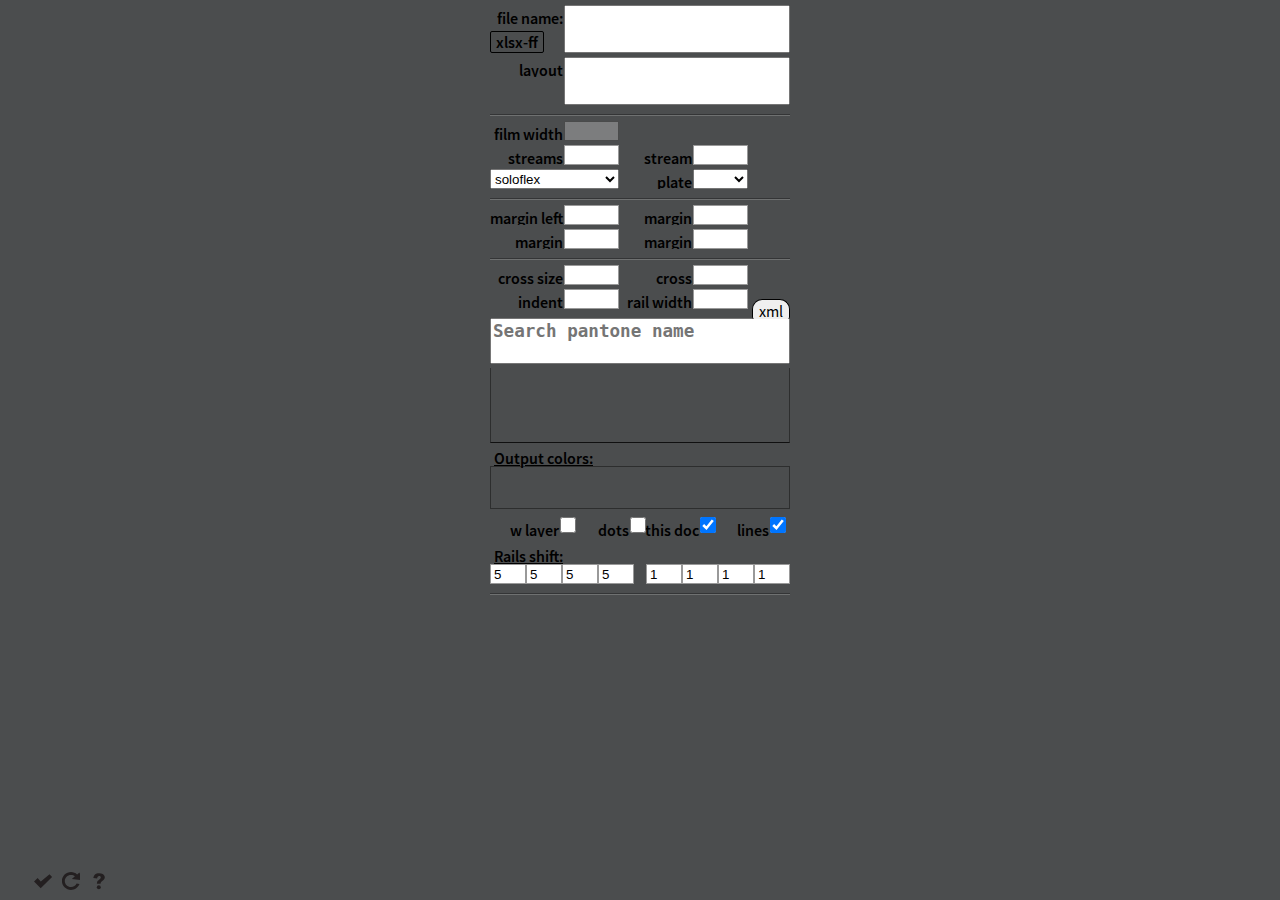
<file: index.html>
<!doctype html>
<html>
<head>
 <meta charset="utf-8">
 <!--<link rel="stylesheet" href="css/fonts.css"/>--> <!--and there I have a piece of shit...-->
 <link rel="stylesheet" href="css/topcoat-desktop-dark.min.css"/>
 <link id="hostStyle" rel="stylesheet" href="css/styles.css"/>
 <link id="oayoutStyle" rel="stylesheet" href="css/layout.css"/>

 <title>layout</title>
 <style>
  #engineList {
   width: 129px;
   height: 20px;
   float: left;
  }

  #engineRow {
   width: 258px;
  }

  .col-btn {
   cursor: pointer;
  }

  .col-btn:hover {
   opacity: .7;
  }

  /**
  RAILS SHIFT
  */
  input[type=number].shift {
   width: 36px;
   /*text-align: center;*/
  }

  .title-label {
   margin: 0 4px;
   text-decoration: underline;
   height: 18px;
   float: left;
  }

  .title-label::first-letter {
   text-transform: capitalize;
  }

  #shift_4 {
   margin-right: 12px;
  }

  .p-rel {
   position: relative;
  }

  .p-abs {
   position: absolute;
  }

  #setColorsFromXmlBtn {
   top: -19px;
   right: 0;
   height: 20px;
   border-top-left-radius: 10px;
   border-top-right-radius: 10px;
   border-bottom: none;
  }

  #chooseFileBtn {
   top: -5000px;
   left: -5000px;
  }

  #labelForChooseFileBtn {
   bottom: 0;
   left: 0;
   display: flex;
   align-items: center;
   justify-content: center;
   padding: 0 5px;
  }
 </style>
</head>

<body class="hostElt main-pan">

<div id="content">

 <!--FILE NAME-->
 <div class="block">
  <div class="row p-rel" id="fileNameRow" style="overflow: hidden">
   <span class="left-label">file name:</span>
   <textarea class="hostTextarea" id="fileName"></textarea>
   <input type="file" id="chooseFileBtn" accept=".xlsx" class="p-abs">
   <label class="p-abs hostButton" for="chooseFileBtn" id="labelForChooseFileBtn">
    <span>
    xlsx-ff
   </span>
   </label>
  </div>
  <div class="row" id="layoutNameRow">
   <span class="left-label">layout name:</span>
   <textarea class="hostTextarea" id="layoutName"></textarea>
  </div>
 </div>
 <div class="sep-horiz"></div>

 <!--LAYOUT-->
 <div class="block">
  <div class="row">
   <span class="left-label">film width</span>
   <input id="filmWidth" class="hostTextarea" type="number" disabled>
  </div>
  <div class="row">
   <span class="left-label">streams</span>
   <input id="streams" class="hostTextarea" type="number" min="1">
   <span class="left-label">stream width</span>
   <input id="layoutWidth" class="hostTextarea" type="number" step="0.5" min="10">
  </div>
  <div id="engineRow" class="row">
   <select name="engineList" id="engineList" class="hostTextarea">
    <option selected>soloflex</option>
    <option>miraflex</option>
   </select>
   <span class="left-label">plate cylinder</span>
   <select class="hostTextarea fl-left" name="z" id="z">
    <!--<option selected value="">360</option>-->
   </select>
  </div>
 </div>
 <div class="sep-horiz"></div>

 <div class="block">

  <div class="row">
   <span class="left-label">margin left</span>
   <input id="margLeft" class="hostTextarea" type="number" step="0.5">
   <span class="left-label">margin right</span>
   <input id="margRight" class="hostTextarea" type="number" step="0.5">
  </div>

  <div class="row ">
   <span class="left-label">margin top</span>
   <input id="margTop" class="hostTextarea" type="number" step="0.5">
   <span class="left-label">margin bott.</span>
   <input id="margBott" class="hostTextarea" type="number" step="0.5">
  </div>
 </div>
 <div class="sep-horiz"></div>

 <!--CROSS, RAILS, INDENTS-->
 <div class="block">
  <div class="row">
   <span class="left-label">cross size</span>
   <input id="crossWidth" class="hostTextarea" type="number" step="0.5" min="1">
   <span class="left-label">cross stroke</span>
   <input id="crossStroke" class="hostTextarea" type="number" step="0.05" min="0.05">
  </div>
  <div class="row">
   <span class="left-label">indent inside</span>
   <input id="indentIn" class="hostTextarea" type="number" step="0.5" min="0">
   <span class="left-label">rail width</span>
   <input id="railWidth" class="hostTextarea" type="number" step="0.5" min="2">
  </div>
 </div>

 <!--COLORS BLOCK-->
 <div class="block">

  <!--SEARCH PANTONES-->
  <div class="row p-rel">
   <!--      <input id="pantSearch" class="hostTextarea" type="text" placeholder="Search pantone name" name="pantSearch">-->
   <textarea id="pantSearch" class="hostTextarea" placeholder="Search pantone name"
             name="pantSearch"></textarea>
   <input id="setColorsFromXmlBtn" class="hostButton p-abs" type="button" value="xml">
  </div>
  <!--PANTNE LIST-->
  <div class="row" id="pantList">
   <div class="hostTextarea">
    <!--the list of pantones generated by javascript-->
    <!--
    <ul id="pantListUl">
        <li class="" style="background-color: rgb(255, 253, 0);"><span style="color: black;"> Yellow 012</span></li>
        <li class="hidden" style="background-color: rgb(255, 120, 0);"><span style="color: black;"> Orange 021</span></li>
        ....</ul>
        -->
   </div>
  </div>
  <!--OUT COLORS-->
  <p class="title-label">Output colors:</p>
  <div class="row col-btns">
   <div id="colBtns">
    <!--COLOR BUTTON TMPLATE-->
    <!--
    <div class="col-btn" style="background-color: rgb(0, 255, 255); color: rgb(0, 0, 0);">
        <span class="col-btn-title">C</span>
        <span class="hostButton col-btn-close-btn">×</span>
    </div>
    -->
   </div>
  </div>
 </div>

 <!--WHITE LAYER-->
 <div class="block">
  <div class="row">
   <label for="white_layer" class="left-label left-label__70">w layer</label>
   <input id="white_layer" type="checkbox">
   <label for="dots" class="left-label left-label__70">dots</label>
   <input id="dots" type="checkbox">
   <label for="active_doc" class="left-label left-label__70">this doc</label>
   <input id="active_doc" type="checkbox" checked>
   <label for="rail_lines" class="left-label left-label__70">lines</label>
   <input id="rail_lines" type="checkbox" checked>
  </div>
 </div>

 <div class="block">
  <p class="title-label">rails shift:</p>
  <div class="row">
   <input type="number" class="shift hostTextarea" id="shift_1" min="1" max="5" step="1" value="5">
   <input type="number" class="shift hostTextarea" id="shift_2" min="1" max="5" step="1" value="5">
   <input type="number" class="shift hostTextarea" id="shift_3" min="1" max="5" step="1" value="5">
   <input type="number" class="shift hostTextarea" id="shift_4" min="1" max="5" step="1" value="5">
   <input type="number" class="shift hostTextarea" id="shift_5" min="1" max="5" step="1" value="1">
   <input type="number" class="shift hostTextarea" id="shift_6" min="1" max="5" step="1" value="1">
   <input type="number" class="shift hostTextarea" id="shift_7" min="1" max="5" step="1" value="1">
   <input type="number" class="shift hostTextarea" id="shift_8" min="1" max="5" step="1" value="1">
  </div>
 </div>

 <div class="sep-horiz"></div>

 <!-- TEST -->
 <!-- <textarea name="test" id="testOutputTextarea" >***</textarea>-->

 <!--MAIN BUTTONS-->
 <ul id="mainButtons">
  <li class="main-btn main-btn-dark" id="btnOk" title="Make Layout"></li>
<!--  <li class="main-btn main-btn-dark" id="btnFactoryDefaults" title="Restore Factory Defaults"></li>-->
  <li class="main-btn main-btn-dark" id="btnReset" title="Reset Panel"></li>
<!--  <li class="main-btn main-btn-dark" id="btnSave" title="Save Settings"></li>-->
<!--  <li class="main-btn main-btn-dark" id="btnSaveToProfile" title="Save To Favorites"></li>-->
<!--  <li class="main-btn main-btn-dark" id="btnLoadFromProfile" title="Load From Favorites"></li>-->
<!--  <li class="main-btn main-btn-dark" id="btnSettings" title="Panel Settings"></li>-->
<!--  <li class="main-btn main-btn-dark" id="btnKillCEP" title="Reload Extend Script"></li>-->
  <li class="main-btn main-btn-dark" id="btn_github"
      title="Open source on https://github.com/dumbm1/ai_layout"></li>
 </ul>

</div>

<script src="js/libs/CSInterface.js"></script>
<script src="js/libs/jquery-2.0.2.min.js"></script>

<script src="js/themeManager.js"></script>
<script src="js/main.js"></script>

<script src="js/libs/xlsx.js"></script>
<script src="js/setFromXlsxFf.js"></script>
</body>
</html>
</file>
<file: css/styles.css>
/*Your styles*/

body {
  margin: 20px;
}

#content {
  margin-right:   auto;
  margin-left:    auto;
  vertical-align: middle;
  width:          100%;
}

/*
Those classes will be edited at runtime with values specified
by the settings of the CC application
*/
.hostFontColor {
}

.hostFontFamily {
}

.hostFontSize {
}

/*font family, color and size*/
.hostFont {
}

/*background color*/
.hostBgd {
}

/*lighter background color*/
.hostBgdLight {
}

/*darker background color*/
.hostBgdDark {
}

/*background color and font*/
.hostElt {
}

.hostButton {
  border:         1px solid;
  border-radius:  2px;
  height:         20px;
  vertical-align: bottom;
  font-family:    inherit;
  color:          inherit;
  font-size:      inherit;
}

#white_layer, #dots, #active_doc, #rail_lines{
  opacity :1;
  }
</file>
<file: css/layout.css>
/*STYLES FOR THE LAYOUT PANEL*/

body {
  font-weight: bold;
}

ul, li {
  margin:         0;
  padding:        0;
  border:         0;
  font-size:      100%;
  font:           inherit;
  vertical-align: baseline;
}

ul { list-style: none; }

textarea {
  resize:     none;
  overflow-y: scroll;
}

input {
  box-sizing: border-box;
  display:    inline-block;
}

input[type=number] {
  float:        left;
  border:       1px solid rgba(0, 0, 0, .4);
  height:       20px;
  width:        55px;
  padding-left: 3px;
}

input[type=text] {
  border: 1px solid rgba(0, 0, 0, .4);
  height: 20px;
}

input[type=checkbox] { cursor: pointer; }

.sep-horiz {
  width:         300px;
  border-top:    1px solid rgba(0, 0, 0, .3);
  border-bottom: 1px solid rgba(255, 255, 255, .2);
  margin:        0 auto;
}

.main-pan {
  margin:  auto;
  padding: 0;
}

.block {
  width:   300px;
  margin:  5px auto;
  display: block;
}

.row {
  height:  20px;
  display: inline-block;
}

.left-label {
  display:       inline-block;
  width:         74px;
  float:         left;
  height:        20px;
  overflow:      hidden;
  text-align:    right;
  padding-right: 1px;
  box-sizing:    border-box;
  padding-top:   3px;
}
.left-label__70{
  width:70px;
}

.label-marg-dark { background-image: url(../img/margins-labels-dark.svg); }

.label-marg-light { background-image: url(../img/margins-labels-light.svg); }

#fileNameRow { height: 48px; }

#fileName, #layoutName {
  width:  220px;
  height: 42px;
}

#pantSearch {
  /*height:      20px;*/
  width:       300px;
  box-sizing:  border-box;
  /*border-bottom: none;*/
  font-size:   1.1em;
  font-weight: bold;
}

#pantList {
  height:              75px;
  box-sizing:          border-box;
  float:               left;
  border-bottom:       none;
  border-top:          none;
  -webkit-user-select: none;
  user-select:         none;
  color:               #101010;
  margin-bottom:       5px;
}

#pantList ul {
  /*list-style: none;*/
}

#pantList div {
  width:               300px;
  height:              75px;
  box-sizing:          border-box;
  overflow-y:          scroll;
  border:              1px solid rgba(0, 0, 0, .4);
  border-bottom:       1px solid;
  border-top:          none;
  -webkit-user-select: none;
  user-select:         none;
}

#pantList li {
  box-sizing:     border-box;
  cursor:         pointer;
  display:        inline-block;
  width:          20%;
  vertical-align: top;
  overflow:       hidden;
  height:         25px;
  border:         solid 1px rgba(0, 0, 0, 0.4);
  border-top:     none;
  border-left:    none;
}

#pantList li.hidden {
  display: none;
}

#pantList span {
  -webkit-user-select: none; user-select: none;
  text-shadow:         3px 3px 10px #333;
}

#pantList li:hover span {
  border:  dotted 1px rgba(0, 0, 0, 0.1);
  opacity: .7;
}

#pantList li:active span {
  border:  dotted 0px rgba(0, 0, 0, 0.1);
  opacity: .4;
}

.btn-link-div {
  box-sizing:   border-box;
  width:        20px;
  height:       20px;
  float:        right;
  margin-right: 10px;
  /* background:   #999;*/
  cursor:       pointer;
}

.btn-link-div-checked {
  background: rgba(0, 0, 0, .4);
}

.btn-link-div-x2 { margin-top: 10px; }

.btn-link {
  box-sizing:            border-box;
  border-style:          none;
  margin:                0;
  padding:               0;
  width:                 20px;
  height:                20px;
  background-repeat:     no-repeat;
  background-position-x: -20px;
}

.btn-link-checked { background-position-x: 0; }

.btn-link-light { background-image: url(../img/btn-link_light.svg); }

.btn-link-dark { background-image: url(../img/btn-link_dark.svg); }

#z {
  box-sizing: border-box;
  width:      55px;
  height:     20px;
  float:      left;
}

/*** COLOR BUTTONS *******************************/
.col-btns {
  padding:    0;
  margin:     0;
  height:     42px;
  box-sizing: border-box;
}

#colBtns {
  padding:    0;
  margin:     0;
  width:      300px;
  height:     43px;
  box-sizing: border-box;
  border:     1px solid rgba(0, 0, 0, .4);
}

.col-btn {
  margin:      0;
  padding:     0;
  width:       75px;
  height:      21px;
  float:       left;
  box-sizing:  border-box;
  border:      1px solid rgba(0, 0, 0, .4);
  overflow:    hidden;
  border-left: none;
  border-top:  none;
}

.col-btn:nth-child(4n) {
  width:        73px;
  border-right: none;
}

.col-btn:nth-child(n + 5) {
  border-bottom: none;
}

.col-btn span.col-btn-title {
  width:    57px;
  float:    left;
  overflow: hidden;
}

.col-btn-close-btn {
  width:               16px;
  height:              16px;
  float:               right;
  box-sizing:          border-box;
  text-align:          center;
  display:             block;
  font-weight:         bold;
  font-size:           1.1em;
  -webkit-user-select: none;
  user-select:         none;
  cursor:              pointer;
  border:              1px solid rgba(0, 0, 0, .4);
  border-right:        none;
  border-top:          none;
  color:               black;
}

/*** SHIFT RAILS PANEL *******************************/
#shiftRails {
  background: #0000ff;
  height:     20px;
  width:      300px;
  border:     solid 1px;
  box-sizing: border-box;
}

#shiftRailsTitle {
  height:        20px;
  width:         90px;
  display:       inline-block;
  border:        1px solid rgba(0, 0, 0, .4);
  border-bottom: none;
  box-sizing:    border-box;
  float:         left;
  /*text-align:    center;*/
  font-weight:   bold;
  padding-top:   1px;
  cursor:        pointer;
}

#shiftRailsFill {
  background:  rgba(0, 0, 0, .4);
  height:      20px;
  width:       210px;
  display:     inline-block;
  border:      1px solid rgba(0, 0, 0, .4);
  border-left: none;
  box-sizing:  border-box;
  float:       left;
}

/*** MAIN BUTTONS ***********************/
#mainButtons {
  position:     absolute;
  bottom:       5px;
  left:         29px;
  box-sizing:   border-box;
  display:      block;
  border-style: none;
  width:        252px;
  height:       28px;
}

.main-btn {
  display:           inline-block;
  box-sizing:        border-box;
  border-style:      none;
  border-radius:     2px;
  float:             left;
  width:             18px;
  height:            18px;
  margin:            5px;
  cursor:            pointer;
  background-origin: border-box;
}

.main-btn-dark { background-image: url(../img/btns-main-dark.svg); }

.main-btn-light { background-image: url(../img/btns-main-light.svg); }

#btnFactoryDefaults { background-position-x: -28px }

#btnReset { background-position-x: -56px }

#btnSave { background-position-x: -84px }

#btnSaveToProfile { background-position-x: -112px }

#btnLoadFromProfile { background-position-x: -140px }

#btnSettings { background-position-x: -168px }

#btnKillCEP { background-position-x: -196px }

#btn_github { background-position-x: -224px }

#filmWidth::-webkit-inner-spin-button {
  -webkit-appearance: none;
}

#filmWidth {
  font-size:    1.1em;
  font-weight:  bold;
  text-align:   center;
  padding-left: 0;
}

/*** COMMON **********************/
.hidden { display: none; }
</file>
<file: css/topcoat-desktop-dark.min.css>
.button-bar {
    display: table;
    table-layout: fixed;
    white-space: nowrap;
    margin: 0;
    padding: 0
}

.button-bar__item {
    display: table-cell;
    width: auto;
    border-radius: 0
}

.button-bar__item > input {
    position: absolute;
    overflow: hidden;
    padding: 0;
    border: 0;
    opacity: .001;
    z-index: 1;
    vertical-align: top;
    outline: 0
}

.button-bar__button {
    border-radius: inherit
}

.button-bar__item:disabled {
    opacity: .3;
    cursor: default;
    pointer-events: none
}

.button, .topcoat-button, .topcoat-button--quiet, .topcoat-button--large, .topcoat-button--large--quiet, .topcoat-button--cta, .topcoat-button--large--cta, .topcoat-button-bar__button, .topcoat-button-bar__button--large {
    position: relative;
    display: inline-block;
    vertical-align: top;
    -moz-box-sizing: border-box;
    box-sizing: border-box;
    background-clip: padding-box;
    padding: 0;
    margin: 0;
    font: inherit;
    color: inherit;
    background: transparent;
    border: 0;
    cursor: default;
    -webkit-user-select: none;
    -moz-user-select: none;
    -ms-user-select: none;
    user-select: none;
    text-overflow: ellipsis;
    white-space: nowrap;
    overflow: hidden;
    text-decoration: none
}

.button--quiet {
    background: transparent;
    border: 1px solid transparent;
    box-shadow: none
}

.button--disabled, .topcoat-button:disabled, .topcoat-button--quiet:disabled, .topcoat-button--large:disabled, .topcoat-button--large--quiet:disabled, .topcoat-button--cta:disabled, .topcoat-button--large--cta:disabled, .topcoat-button-bar__button:disabled, .topcoat-button-bar__button--large:disabled {
    opacity: .3;
    cursor: default;
    pointer-events: none
}

.topcoat-button, .topcoat-button--quiet, .topcoat-button--large, .topcoat-button--large--quiet, .topcoat-button--cta, .topcoat-button--large--cta, .topcoat-button-bar__button, .topcoat-button-bar__button--large {
    padding: 0 .563rem;
    font-size: 12px;
    line-height: 1.313rem;
    letter-spacing: 0;
    color: #c6c8c8;
    text-shadow: 0 -1px rgba(0, 0, 0, .69);
    vertical-align: top;
    background-color: #595b5b;
    box-shadow: inset 0 1px #737373;
    border: 1px solid #333434;
    border-radius: 4px
}

.topcoat-button:hover, .topcoat-button--quiet:hover, .topcoat-button--large:hover, .topcoat-button--large--quiet:hover, .topcoat-button-bar__button:hover, .topcoat-button-bar__button--large:hover {
    background-color: #626465
}

.topcoat-button:focus, .topcoat-button--quiet:focus, .topcoat-button--quiet:hover:focus, .topcoat-button--large:focus, .topcoat-button--large--quiet:focus, .topcoat-button--large--quiet:hover:focus, .topcoat-button--cta:focus, .topcoat-button--large--cta:focus, .topcoat-button-bar__button:focus, .topcoat-button-bar__button--large:focus {
    border: 1px solid #0036ff;
    box-shadow: inset 0 1px rgba(255, 255, 255, .36), 0 0 0 2px #6fb5f1;
    outline: 0
}

.topcoat-button:active, .topcoat-button--large:active, .topcoat-button-bar__button:active, .topcoat-button-bar__button--large:active, :checked + .topcoat-button-bar__button {
    border: 1px solid #333434;
    background-color: #3f4041;
    box-shadow: inset 0 1px rgba(0, 0, 0, .05)
}

.topcoat-button--quiet {
    background: transparent;
    border: 1px solid transparent;
    box-shadow: none
}

.topcoat-button--quiet:hover, .topcoat-button--large--quiet:hover {
    text-shadow: 0 -1px rgba(0, 0, 0, .69);
    border: 1px solid #333434;
    box-shadow: inset 0 1px #737373
}

.topcoat-button--quiet:active, .topcoat-button--quiet:focus:active, .topcoat-button--large--quiet:active, .topcoat-button--large--quiet:focus:active {
    color: #c6c8c8;
    text-shadow: 0 -1px rgba(0, 0, 0, .69);
    background-color: #3f4041;
    border: 1px solid #333434;
    box-shadow: inset 0 1px rgba(0, 0, 0, .05)
}

.topcoat-button--large, .topcoat-button--large--quiet, .topcoat-button-bar__button--large {
    font-size: .875rem;
    font-weight: 600;
    line-height: 1.688rem;
    padding: 0 .875rem
}

.topcoat-button--large--quiet {
    background: transparent;
    border: 1px solid transparent;
    box-shadow: none
}

.topcoat-button--cta, .topcoat-button--large--cta {
    border: 1px solid #134f7f;
    background-color: #288edf;
    box-shadow: inset 0 1px rgba(255, 255, 255, .36);
    color: #fff;
    font-weight: 500;
    text-shadow: 0 -1px rgba(0, 0, 0, .36)
}

.topcoat-button--cta:hover, .topcoat-button--large--cta:hover {
    background-color: #4ca1e4
}

.topcoat-button--cta:active, .topcoat-button--large--cta:active {
    background-color: #1e7dc8;
    box-shadow: inset 0 1px rgba(0, 0, 0, .12)
}

.topcoat-button--large--cta {
    font-size: .875rem;
    font-weight: 600;
    line-height: 1.688rem;
    padding: 0 .875rem
}

.button-bar, .topcoat-button-bar {
    display: table;
    table-layout: fixed;
    white-space: nowrap;
    margin: 0;
    padding: 0
}

.button-bar__item, .topcoat-button-bar__item {
    display: table-cell;
    width: auto;
    border-radius: 0
}

.button-bar__item > input, .topcoat-button-bar__item > input {
    position: absolute;
    overflow: hidden;
    padding: 0;
    border: 0;
    opacity: .001;
    z-index: 1;
    vertical-align: top;
    outline: 0
}

.button-bar__button {
    border-radius: inherit
}

.button-bar__item:disabled {
    opacity: .3;
    cursor: default;
    pointer-events: none
}

.topcoat-button-bar > .topcoat-button-bar__item:first-child {
    border-top-left-radius: 4px;
    border-bottom-left-radius: 4px
}

.topcoat-button-bar > .topcoat-button-bar__item:last-child {
    border-top-right-radius: 4px;
    border-bottom-right-radius: 4px
}

.topcoat-button-bar__item:first-child > .topcoat-button-bar__button, .topcoat-button-bar__item:first-child > .topcoat-button-bar__button--large {
    border-right: 0
}

.topcoat-button-bar__item:last-child > .topcoat-button-bar__button, .topcoat-button-bar__item:last-child > .topcoat-button-bar__button--large {
    border-left: 0
}

.topcoat-button-bar__button {
    border-radius: inherit
}

.topcoat-button-bar__button:focus, .topcoat-button-bar__button--large:focus {
    z-index: 1
}

.topcoat-button-bar__button--large {
    border-radius: inherit
}

.button {
    position: relative;
    display: inline-block;
    vertical-align: top;
    -moz-box-sizing: border-box;
    box-sizing: border-box;
    background-clip: padding-box;
    padding: 0;
    margin: 0;
    font: inherit;
    color: inherit;
    background: transparent;
    border: 0;
    cursor: default;
    -webkit-user-select: none;
    -moz-user-select: none;
    -ms-user-select: none;
    user-select: none;
    text-overflow: ellipsis;
    white-space: nowrap;
    overflow: hidden;
    text-decoration: none
}

.button--quiet {
    background: transparent;
    border: 1px solid transparent;
    box-shadow: none
}

.button--disabled {
    opacity: .3;
    cursor: default;
    pointer-events: none
}

.button, .topcoat-button, .topcoat-button--quiet, .topcoat-button--large, .topcoat-button--large--quiet, .topcoat-button--cta, .topcoat-button--large--cta {
    position: relative;
    display: inline-block;
    vertical-align: top;
    -moz-box-sizing: border-box;
    box-sizing: border-box;
    background-clip: padding-box;
    padding: 0;
    margin: 0;
    font: inherit;
    color: inherit;
    background: transparent;
    border: 0;
    cursor: default;
    -webkit-user-select: none;
    -moz-user-select: none;
    -ms-user-select: none;
    user-select: none;
    text-overflow: ellipsis;
    white-space: nowrap;
    overflow: hidden;
    text-decoration: none
}

.button--quiet {
    background: transparent;
    border: 1px solid transparent;
    box-shadow: none
}

.button--disabled, .topcoat-button:disabled, .topcoat-button--quiet:disabled, .topcoat-button--large:disabled, .topcoat-button--large--quiet:disabled, .topcoat-button--cta:disabled, .topcoat-button--large--cta:disabled {
    opacity: .3;
    cursor: default;
    pointer-events: none
}

.topcoat-button, .topcoat-button--quiet, .topcoat-button--large, .topcoat-button--large--quiet, .topcoat-button--cta, .topcoat-button--large--cta {
    padding: 0 .563rem;
    font-size: 12px;
    line-height: 1.313rem;
    letter-spacing: 0;
    color: #c6c8c8;
    text-shadow: 0 -1px rgba(0, 0, 0, .69);
    vertical-align: top;
    background-color: #595b5b;
    box-shadow: inset 0 1px #737373;
    border: 1px solid #333434;
    border-radius: 4px
}

.topcoat-button:hover, .topcoat-button--quiet:hover, .topcoat-button--large:hover, .topcoat-button--large--quiet:hover {
    background-color: #626465
}

.topcoat-button:focus, .topcoat-button--quiet:focus, .topcoat-button--quiet:hover:focus, .topcoat-button--large:focus, .topcoat-button--large--quiet:focus, .topcoat-button--large--quiet:hover:focus, .topcoat-button--cta:focus, .topcoat-button--large--cta:focus {
    border: 1px solid #0036ff;
    box-shadow: inset 0 1px rgba(255, 255, 255, .36), 0 0 0 2px #6fb5f1;
    outline: 0
}

.topcoat-button:active, .topcoat-button--large:active {
    border: 1px solid #333434;
    background-color: #3f4041;
    box-shadow: inset 0 1px rgba(0, 0, 0, .05)
}

.topcoat-button--quiet {
    background: transparent;
    border: 1px solid transparent;
    box-shadow: none
}

.topcoat-button--quiet:hover, .topcoat-button--large--quiet:hover {
    text-shadow: 0 -1px rgba(0, 0, 0, .69);
    border: 1px solid #333434;
    box-shadow: inset 0 1px #737373
}

.topcoat-button--quiet:active, .topcoat-button--quiet:focus:active, .topcoat-button--large--quiet:active, .topcoat-button--large--quiet:focus:active {
    color: #c6c8c8;
    text-shadow: 0 -1px rgba(0, 0, 0, .69);
    background-color: #3f4041;
    border: 1px solid #333434;
    box-shadow: inset 0 1px rgba(0, 0, 0, .05)
}

.topcoat-button--large, .topcoat-button--large--quiet {
    font-size: .875rem;
    font-weight: 600;
    line-height: 1.688rem;
    padding: 0 .875rem
}

.topcoat-button--large--quiet {
    background: transparent;
    border: 1px solid transparent;
    box-shadow: none
}

.topcoat-button--cta, .topcoat-button--large--cta {
    border: 1px solid #134f7f;
    background-color: #288edf;
    box-shadow: inset 0 1px rgba(255, 255, 255, .36);
    color: #fff;
    font-weight: 500;
    text-shadow: 0 -1px rgba(0, 0, 0, .36)
}

.topcoat-button--cta:hover, .topcoat-button--large--cta:hover {
    background-color: #4ca1e4
}

.topcoat-button--cta:active, .topcoat-button--large--cta:active {
    background-color: #1e7dc8;
    box-shadow: inset 0 1px rgba(0, 0, 0, .12)
}

.topcoat-button--large--cta {
    font-size: .875rem;
    font-weight: 600;
    line-height: 1.688rem;
    padding: 0 .875rem
}

input[type=checkbox] {
    position: absolute;
    overflow: hidden;
    padding: 0;
    border: 0;
    opacity: .001;
    z-index: 1;
    vertical-align: top;
    outline: 0
}

.checkbox {
    -moz-box-sizing: border-box;
    box-sizing: border-box;
    background-clip: padding-box;
    position: relative;
    display: inline-block;
    vertical-align: top;
    cursor: default;
    -webkit-user-select: none;
    -moz-user-select: none;
    -ms-user-select: none;
    user-select: none
}

.checkbox__label {
    position: relative;
    display: inline-block;
    vertical-align: top;
    cursor: default;
    -webkit-user-select: none;
    -moz-user-select: none;
    -ms-user-select: none;
    user-select: none
}

.checkbox--disabled {
    opacity: .3;
    cursor: default;
    pointer-events: none
}

.checkbox:before, .checkbox:after {
    content: '';
    position: absolute
}

.checkbox:before {
    -moz-box-sizing: border-box;
    box-sizing: border-box;
    background-clip: padding-box
}

input[type=checkbox] {
    position: absolute;
    overflow: hidden;
    padding: 0;
    border: 0;
    opacity: .001;
    z-index: 1;
    vertical-align: top;
    outline: 0
}

.checkbox, .topcoat-checkbox__checkmark {
    -moz-box-sizing: border-box;
    box-sizing: border-box;
    background-clip: padding-box;
    position: relative;
    display: inline-block;
    vertical-align: top;
    cursor: default;
    -webkit-user-select: none;
    -moz-user-select: none;
    -ms-user-select: none;
    user-select: none
}

.checkbox__label, .topcoat-checkbox {
    position: relative;
    display: inline-block;
    vertical-align: top;
    cursor: default;
    -webkit-user-select: none;
    -moz-user-select: none;
    -ms-user-select: none;
    user-select: none
}

.checkbox--disabled, input[type=checkbox]:disabled + .topcoat-checkbox__checkmark {
    opacity: .3;
    cursor: default;
    pointer-events: none
}

.checkbox:before, .checkbox:after, .topcoat-checkbox__checkmark:before, .topcoat-checkbox__checkmark:after {
    content: '';
    position: absolute
}

.checkbox:before, .topcoat-checkbox__checkmark:before {
    -moz-box-sizing: border-box;
    box-sizing: border-box;
    background-clip: padding-box
}

.topcoat-checkbox__checkmark {
    height: 1rem
}

input[type=checkbox] {
    height: 1rem;
    width: 1rem;
    margin-top: 0;
    margin-right: -1rem;
    margin-bottom: -1rem;
    margin-left: 0
}

input[type=checkbox]:checked + .topcoat-checkbox__checkmark:after {
    opacity: 1
}

.topcoat-checkbox {
    line-height: 1rem
}

.topcoat-checkbox__checkmark:before {
    width: 1rem;
    height: 1rem;
    background: #595b5b;
    border: 1px solid #333434;
    border-radius: 3px;
    box-shadow: inset 0 1px #737373
}

.topcoat-checkbox__checkmark {
    width: 1rem;
    height: 1rem
}

.topcoat-checkbox__checkmark:after {
    top: 2px;
    left: 1px;
    opacity: 0;
    width: 14px;
    height: 4px;
    background: transparent;
    border: 7px solid #c6c8c8;
    border-width: 3px;
    border-top: 0;
    border-right: 0;
    border-radius: 1px;
    -webkit-transform: rotate(-50deg);
    -ms-transform: rotate(-50deg);
    transform: rotate(-50deg)
}

input[type=checkbox]:focus + .topcoat-checkbox__checkmark:before {
    border: 1px solid #0036ff;
    box-shadow: inset 0 1px rgba(255, 255, 255, .36), 0 0 0 2px #6fb5f1
}

input[type=checkbox]:active + .topcoat-checkbox__checkmark:before {
    border: 1px solid #333434;
    background-color: #3f4041;
    box-shadow: inset 0 1px rgba(0, 0, 0, .05)
}

input[type=checkbox]:disabled:active + .topcoat-checkbox__checkmark:before {
    border: 1px solid #333434;
    background: #595b5b;
    box-shadow: inset 0 1px #737373
}

.button, .topcoat-icon-button, .topcoat-icon-button--quiet, .topcoat-icon-button--large, .topcoat-icon-button--large--quiet {
    position: relative;
    display: inline-block;
    vertical-align: top;
    -moz-box-sizing: border-box;
    box-sizing: border-box;
    background-clip: padding-box;
    padding: 0;
    margin: 0;
    font: inherit;
    color: inherit;
    background: transparent;
    border: 0;
    cursor: default;
    -webkit-user-select: none;
    -moz-user-select: none;
    -ms-user-select: none;
    user-select: none;
    text-overflow: ellipsis;
    white-space: nowrap;
    overflow: hidden;
    text-decoration: none
}

.button--quiet {
    background: transparent;
    border: 1px solid transparent;
    box-shadow: none
}

.button--disabled, .topcoat-icon-button:disabled, .topcoat-icon-button--quiet:disabled, .topcoat-icon-button--large:disabled, .topcoat-icon-button--large--quiet:disabled {
    opacity: .3;
    cursor: default;
    pointer-events: none
}

.topcoat-icon-button, .topcoat-icon-button--quiet, .topcoat-icon-button--large, .topcoat-icon-button--large--quiet {
    padding: 0 .25rem;
    line-height: 1.313rem;
    letter-spacing: 0;
    color: #c6c8c8;
    text-shadow: 0 -1px rgba(0, 0, 0, .69);
    vertical-align: baseline;
    background-color: #595b5b;
    box-shadow: inset 0 1px #737373;
    border: 1px solid #333434;
    border-radius: 4px
}

.topcoat-icon-button:hover, .topcoat-icon-button--quiet:hover, .topcoat-icon-button--large:hover, .topcoat-icon-button--large--quiet:hover {
    background-color: #626465
}

.topcoat-icon-button:focus, .topcoat-icon-button--quiet:focus, .topcoat-icon-button--quiet:hover:focus, .topcoat-icon-button--large:focus, .topcoat-icon-button--large--quiet:focus, .topcoat-icon-button--large--quiet:hover:focus {
    border: 1px solid #0036ff;
    box-shadow: inset 0 1px rgba(255, 255, 255, .36), 0 0 0 2px #6fb5f1;
    outline: 0
}

.topcoat-icon-button:active, .topcoat-icon-button--large:active {
    border: 1px solid #333434;
    background-color: #3f4041;
    box-shadow: inset 0 1px rgba(0, 0, 0, .05)
}

.topcoat-icon-button--quiet {
    background: transparent;
    border: 1px solid transparent;
    box-shadow: none
}

.topcoat-icon-button--quiet:hover, .topcoat-icon-button--large--quiet:hover {
    text-shadow: 0 -1px rgba(0, 0, 0, .69);
    border: 1px solid #333434;
    box-shadow: inset 0 1px #737373
}

.topcoat-icon-button--quiet:active, .topcoat-icon-button--quiet:focus:active, .topcoat-icon-button--large--quiet:active, .topcoat-icon-button--large--quiet:focus:active {
    color: #c6c8c8;
    text-shadow: 0 -1px rgba(0, 0, 0, .69);
    background-color: #3f4041;
    border: 1px solid #333434;
    box-shadow: inset 0 1px rgba(0, 0, 0, .05)
}

.topcoat-icon-button--large, .topcoat-icon-button--large--quiet {
    width: 1.688rem;
    height: 1.688rem;
    line-height: 1.688rem
}

.topcoat-icon-button--large--quiet {
    background: transparent;
    border: 1px solid transparent;
    box-shadow: none
}

.topcoat-icon, .topcoat-icon--large {
    position: relative;
    display: inline-block;
    vertical-align: top;
    overflow: hidden;
    width: .81406rem;
    height: .81406rem;
    vertical-align: middle;
    top: -1px
}

.topcoat-icon--large {
    width: 1.06344rem;
    height: 1.06344rem;
    top: -2px
}

.input {
    padding: 0;
    margin: 0;
    font: inherit;
    color: inherit;
    background: transparent;
    border: 0;
    -moz-box-sizing: border-box;
    box-sizing: border-box;
    background-clip: padding-box;
    vertical-align: top;
    outline: 0
}

.input:disabled {
    opacity: .3;
    cursor: default;
    pointer-events: none
}

.list {
    padding: 0;
    margin: 0;
    font: inherit;
    color: inherit;
    background: transparent;
    border: 0;
    cursor: default;
    -webkit-user-select: none;
    -moz-user-select: none;
    -ms-user-select: none;
    user-select: none;
    overflow: auto;
    -webkit-overflow-scrolling: touch
}

.list__header {
    margin: 0
}

.list__container {
    padding: 0;
    margin: 0;
    list-style-type: none
}

.list__item {
    margin: 0;
    padding: 0
}

.navigation-bar {
    -moz-box-sizing: border-box;
    box-sizing: border-box;
    background-clip: padding-box;
    white-space: nowrap;
    overflow: hidden;
    word-spacing: 0;
    padding: 0;
    margin: 0;
    font: inherit;
    color: inherit;
    background: transparent;
    border: 0;
    cursor: default;
    -webkit-user-select: none;
    -moz-user-select: none;
    -ms-user-select: none;
    user-select: none
}

.navigation-bar__item {
    -moz-box-sizing: border-box;
    box-sizing: border-box;
    background-clip: padding-box;
    position: relative;
    display: inline-block;
    vertical-align: top;
    padding: 0;
    margin: 0;
    font: inherit;
    color: inherit;
    background: transparent;
    border: 0
}

.navigation-bar__title {
    padding: 0;
    margin: 0;
    font: inherit;
    color: inherit;
    background: transparent;
    border: 0;
    text-overflow: ellipsis;
    white-space: nowrap;
    overflow: hidden
}

.notification {
    position: relative;
    display: inline-block;
    vertical-align: top;
    -moz-box-sizing: border-box;
    box-sizing: border-box;
    background-clip: padding-box;
    padding: 0;
    margin: 0;
    font: inherit;
    color: inherit;
    background: transparent;
    border: 0;
    cursor: default;
    -webkit-user-select: none;
    -moz-user-select: none;
    -ms-user-select: none;
    user-select: none;
    text-overflow: ellipsis;
    white-space: nowrap;
    overflow: hidden;
    text-decoration: none
}

.notification, .topcoat-notification {
    position: relative;
    display: inline-block;
    vertical-align: top;
    -moz-box-sizing: border-box;
    box-sizing: border-box;
    background-clip: padding-box;
    padding: 0;
    margin: 0;
    font: inherit;
    color: inherit;
    background: transparent;
    border: 0;
    cursor: default;
    -webkit-user-select: none;
    -moz-user-select: none;
    -ms-user-select: none;
    user-select: none;
    text-overflow: ellipsis;
    white-space: nowrap;
    overflow: hidden;
    text-decoration: none
}

.topcoat-notification {
    padding: .15em .5em .2em;
    border-radius: 2px;
    background-color: #ec514e;
    color: #fff
}

input[type=radio] {
    position: absolute;
    overflow: hidden;
    padding: 0;
    border: 0;
    opacity: .001;
    z-index: 1;
    vertical-align: top;
    outline: 0
}

.radio-button {
    -moz-box-sizing: border-box;
    box-sizing: border-box;
    background-clip: padding-box;
    position: relative;
    display: inline-block;
    vertical-align: top;
    cursor: default;
    -webkit-user-select: none;
    -moz-user-select: none;
    -ms-user-select: none;
    user-select: none
}

.radio-button__label {
    position: relative;
    display: inline-block;
    vertical-align: top;
    cursor: default;
    -webkit-user-select: none;
    -moz-user-select: none;
    -ms-user-select: none;
    user-select: none
}

.radio-button:before, .radio-button:after {
    content: '';
    position: absolute;
    border-radius: 100%
}

.radio-button:after {
    top: 50%;
    left: 50%;
    -webkit-transform: translate(-50%, -50%);
    -ms-transform: translate(-50%, -50%);
    transform: translate(-50%, -50%)
}

.radio-button:before {
    -moz-box-sizing: border-box;
    box-sizing: border-box;
    background-clip: padding-box
}

.radio-button--disabled {
    opacity: .3;
    cursor: default;
    pointer-events: none
}

input[type=radio] {
    position: absolute;
    overflow: hidden;
    padding: 0;
    border: 0;
    opacity: .001;
    z-index: 1;
    vertical-align: top;
    outline: 0
}

.radio-button, .topcoat-radio-button__checkmark {
    -moz-box-sizing: border-box;
    box-sizing: border-box;
    background-clip: padding-box;
    position: relative;
    display: inline-block;
    vertical-align: top;
    cursor: default;
    -webkit-user-select: none;
    -moz-user-select: none;
    -ms-user-select: none;
    user-select: none
}

.radio-button__label, .topcoat-radio-button {
    position: relative;
    display: inline-block;
    vertical-align: top;
    cursor: default;
    -webkit-user-select: none;
    -moz-user-select: none;
    -ms-user-select: none;
    user-select: none
}

.radio-button:before, .radio-button:after, .topcoat-radio-button__checkmark:before, .topcoat-radio-button__checkmark:after {
    content: '';
    position: absolute;
    border-radius: 100%
}

.radio-button:after, .topcoat-radio-button__checkmark:after {
    top: 50%;
    left: 50%;
    -webkit-transform: translate(-50%, -50%);
    -ms-transform: translate(-50%, -50%);
    transform: translate(-50%, -50%)
}

.radio-button:before, .topcoat-radio-button__checkmark:before {
    -moz-box-sizing: border-box;
    box-sizing: border-box;
    background-clip: padding-box
}

.radio-button--disabled, input[type=radio]:disabled + .topcoat-radio-button__checkmark {
    opacity: .3;
    cursor: default;
    pointer-events: none
}

input[type=radio] {
    height: 1.063rem;
    width: 1.063rem;
    margin-top: 0;
    margin-right: -1.063rem;
    margin-bottom: -1.063rem;
    margin-left: 0
}

input[type=radio]:checked + .topcoat-radio-button__checkmark:after {
    opacity: 1
}

.topcoat-radio-button {
    color: #c6c8c8;
    line-height: 1.063rem
}

.topcoat-radio-button__checkmark:before {
    width: 1.063rem;
    height: 1.063rem;
    background: #595b5b;
    border: 1px solid #333434;
    box-shadow: inset 0 1px #737373
}

.topcoat-radio-button__checkmark {
    position: relative;
    width: 1.063rem;
    height: 1.063rem
}

.topcoat-radio-button__checkmark:after {
    opacity: 0;
    width: .313rem;
    height: .313rem;
    background: #c6c8c8;
    border: 1px solid rgba(0, 0, 0, .05);
    box-shadow: 0 1px rgba(255, 255, 255, .1);
    -webkit-transform: none;
    -ms-transform: none;
    transform: none;
    top: .313rem;
    left: .313rem
}

input[type=radio]:focus + .topcoat-radio-button__checkmark:before {
    border: 1px solid #0036ff;
    box-shadow: inset 0 1px rgba(255, 255, 255, .36), 0 0 0 2px #6fb5f1
}

input[type=radio]:active + .topcoat-radio-button__checkmark:before {
    border: 1px solid #333434;
    background-color: #3f4041;
    box-shadow: inset 0 1px rgba(0, 0, 0, .05)
}

input[type=radio]:disabled:active + .topcoat-radio-button__checkmark:before {
    border: 1px solid #333434;
    background: #595b5b;
    box-shadow: inset 0 1px #737373
}

.range {
    padding: 0;
    margin: 0;
    font: inherit;
    color: inherit;
    background: transparent;
    border: 0;
    -moz-box-sizing: border-box;
    box-sizing: border-box;
    background-clip: padding-box;
    vertical-align: top;
    outline: 0;
    -webkit-appearance: none
}

.range__thumb {
    cursor: pointer
}

.range__thumb--webkit {
    cursor: pointer;
    -webkit-appearance: none
}

.range:disabled {
    opacity: .3;
    cursor: default;
    pointer-events: none
}

.range, .topcoat-range {
    padding: 0;
    margin: 0;
    font: inherit;
    color: inherit;
    background: transparent;
    border: 0;
    -moz-box-sizing: border-box;
    box-sizing: border-box;
    background-clip: padding-box;
    vertical-align: top;
    outline: 0;
    -webkit-appearance: none
}

.range__thumb, .topcoat-range::-moz-range-thumb {
    cursor: pointer
}

.range__thumb--webkit, .topcoat-range::-webkit-slider-thumb {
    cursor: pointer;
    -webkit-appearance: none
}

.range:disabled, .topcoat-range:disabled {
    opacity: .3;
    cursor: default;
    pointer-events: none
}

.topcoat-range {
    border-radius: 4px;
    border: 1px solid #333434;
    background-color: #454646;
    height: .5rem;
    border-radius: 15px
}

.topcoat-range::-moz-range-track {
    border-radius: 4px;
    border: 1px solid #333434;
    background-color: #454646;
    height: .5rem;
    border-radius: 15px
}

.topcoat-range::-webkit-slider-thumb {
    height: 1.313rem;
    width: .75rem;
    background-color: #595b5b;
    border: 1px solid #333434;
    border-radius: 4px;
    box-shadow: inset 0 1px #737373
}

.topcoat-range::-moz-range-thumb {
    height: 1.313rem;
    width: .75rem;
    background-color: #595b5b;
    border: 1px solid #333434;
    border-radius: 4px;
    box-shadow: inset 0 1px #737373
}

.topcoat-range:focus::-webkit-slider-thumb {
    border: 1px solid #0036ff;
    box-shadow: inset 0 1px rgba(255, 255, 255, .36), 0 0 0 2px #6fb5f1
}

.topcoat-range:focus::-moz-range-thumb {
    border: 1px solid #0036ff;
    box-shadow: inset 0 1px rgba(255, 255, 255, .36), 0 0 0 2px #6fb5f1
}

.topcoat-range:active::-webkit-slider-thumb {
    border: 1px solid #333434;
    box-shadow: inset 0 1px #737373
}

.topcoat-range:active::-moz-range-thumb {
    border: 1px solid #333434;
    box-shadow: inset 0 1px #737373
}

.search-input {
    padding: 0;
    margin: 0;
    font: inherit;
    color: inherit;
    background: transparent;
    border: 0;
    -moz-box-sizing: border-box;
    box-sizing: border-box;
    background-clip: padding-box;
    vertical-align: top;
    outline: 0;
    -webkit-appearance: none
}

input[type=search]::-webkit-search-cancel-button {
    -webkit-appearance: none
}

.search-input:disabled {
    opacity: .3;
    cursor: default;
    pointer-events: none
}

.search-input, .topcoat-search-input, .topcoat-search-input--large {
    padding: 0;
    margin: 0;
    font: inherit;
    color: inherit;
    background: transparent;
    border: 0;
    -moz-box-sizing: border-box;
    box-sizing: border-box;
    background-clip: padding-box;
    vertical-align: top;
    outline: 0;
    -webkit-appearance: none
}

input[type=search]::-webkit-search-cancel-button {
    -webkit-appearance: none
}

.search-input:disabled, .topcoat-search-input:disabled, .topcoat-search-input--large:disabled {
    opacity: .3;
    cursor: default;
    pointer-events: none
}

.topcoat-search-input, .topcoat-search-input--large {
    line-height: 1.313rem;
    height: 1.313rem;
    font-size: 12px;
    border: 1px solid #333434;
    background-color: #454646;
    box-shadow: inset 0 1px 0 rgba(0, 0, 0, .23);
    color: #c6c8c8;
    padding: 0 0 0 1.3rem;
    border-radius: 15px;
    background-image: url(../img/search.svg);
    background-position: 1rem center;
    background-repeat: no-repeat;
    background-size: 12px
}

.topcoat-search-input:focus, .topcoat-search-input--large:focus {
    background-color: #595b5b;
    color: #fff;
    border: 1px solid #0036ff;
    box-shadow: inset 0 1px 0 rgba(0, 0, 0, .23), 0 0 0 2px #6fb5f1
}

.topcoat-search-input::-webkit-search-cancel-button, .topcoat-search-input::-webkit-search-decoration, .topcoat-search-input--large::-webkit-search-cancel-button, .topcoat-search-input--large::-webkit-search-decoration {
    margin-right: 5px
}

.topcoat-search-input:focus::-webkit-input-placeholder, .topcoat-search-input:focus::-webkit-input-placeholder {
    color: #c6c8c8
}

.topcoat-search-input:disabled::-webkit-input-placeholder {
    color: #fff
}

.topcoat-search-input:disabled::-moz-placeholder {
    color: #fff
}

.topcoat-search-input:disabled:-ms-input-placeholder {
    color: #fff
}

.topcoat-search-input--large {
    line-height: 1.688rem;
    height: 1.688rem;
    font-size: .875rem;
    font-weight: 400;
    padding: 0 0 0 1.8rem;
    border-radius: 25px;
    background-position: 1.2rem center;
    background-size: .875rem
}

.topcoat-search-input--large:disabled {
    color: #fff
}

.topcoat-search-input--large:disabled::-webkit-input-placeholder {
    color: #fff
}

.topcoat-search-input--large:disabled::-moz-placeholder {
    color: #fff
}

.topcoat-search-input--large:disabled:-ms-input-placeholder {
    color: #fff
}

.switch {
    position: relative;
    display: inline-block;
    vertical-align: top;
    -moz-box-sizing: border-box;
    box-sizing: border-box;
    background-clip: padding-box
}

.switch__input {
    position: absolute;
    overflow: hidden;
    padding: 0;
    border: 0;
    opacity: .001;
    z-index: 1;
    vertical-align: top;
    outline: 0
}

.switch__toggle {
    position: relative;
    display: inline-block;
    vertical-align: top;
    -moz-box-sizing: border-box;
    box-sizing: border-box;
    background-clip: padding-box;
    padding: 0;
    margin: 0;
    font: inherit;
    color: inherit;
    background: transparent;
    border: 0;
    cursor: default;
    -webkit-user-select: none;
    -moz-user-select: none;
    -ms-user-select: none;
    user-select: none
}

.switch__toggle:before, .switch__toggle:after {
    content: '';
    position: absolute;
    z-index: -1;
    -moz-box-sizing: border-box;
    box-sizing: border-box;
    background-clip: padding-box
}

.switch--disabled {
    opacity: .3;
    cursor: default;
    pointer-events: none
}

.switch, .topcoat-switch {
    position: relative;
    display: inline-block;
    vertical-align: top;
    -moz-box-sizing: border-box;
    box-sizing: border-box;
    background-clip: padding-box
}

.switch__input, .topcoat-switch__input {
    position: absolute;
    overflow: hidden;
    padding: 0;
    border: 0;
    opacity: .001;
    z-index: 1;
    vertical-align: top;
    outline: 0
}

.switch__toggle, .topcoat-switch__toggle {
    position: relative;
    display: inline-block;
    vertical-align: top;
    -moz-box-sizing: border-box;
    box-sizing: border-box;
    background-clip: padding-box;
    padding: 0;
    margin: 0;
    font: inherit;
    color: inherit;
    background: transparent;
    border: 0;
    cursor: default;
    -webkit-user-select: none;
    -moz-user-select: none;
    -ms-user-select: none;
    user-select: none
}

.switch__toggle:before, .switch__toggle:after, .topcoat-switch__toggle:before, .topcoat-switch__toggle:after {
    content: '';
    position: absolute;
    z-index: -1;
    -moz-box-sizing: border-box;
    box-sizing: border-box;
    background-clip: padding-box
}

.switch--disabled, .topcoat-switch__input:disabled + .topcoat-switch__toggle {
    opacity: .3;
    cursor: default;
    pointer-events: none
}

.topcoat-switch {
    font-size: 12px;
    padding: 0 .563rem;
    border-radius: 4px;
    border: 1px solid #333434;
    overflow: hidden;
    width: 3.5rem
}

.topcoat-switch__toggle:before, .topcoat-switch__toggle:after {
    top: -1px;
    width: 2.6rem
}

.topcoat-switch__toggle:before {
    content: 'ON';
    color: #288edf;
    background-color: #3f4041;
    right: .8rem;
    padding-left: .75rem
}

.topcoat-switch__toggle {
    line-height: 1.313rem;
    height: 1.313rem;
    width: 1rem;
    border-radius: 4px;
    color: #c6c8c8;
    text-shadow: 0 -1px rgba(0, 0, 0, .69);
    background-color: #595b5b;
    border: 1px solid #333434;
    margin-left: -.6rem;
    margin-bottom: -1px;
    margin-top: -1px;
    box-shadow: inset 0 1px #737373;
    -webkit-transition: margin-left .05s ease-in-out;
    transition: margin-left .05s ease-in-out
}

.topcoat-switch__toggle:after {
    content: 'OFF';
    background-color: #3f4041;
    left: .8rem;
    padding-left: .6rem
}

.topcoat-switch__input:checked + .topcoat-switch__toggle {
    margin-left: 1.85rem
}

.topcoat-switch__input:active + .topcoat-switch__toggle {
    border: 1px solid #333434;
    box-shadow: inset 0 1px #737373
}

.topcoat-switch__input:focus + .topcoat-switch__toggle {
    border: 1px solid #0036ff;
    box-shadow: 0 0 0 2px #6fb5f1
}

.topcoat-switch__input:disabled + .topcoat-switch__toggle:after, .topcoat-switch__input:disabled + .topcoat-switch__toggle:before {
    background: transparent
}

.button, .topcoat-tab-bar__button {
    position: relative;
    display: inline-block;
    vertical-align: top;
    -moz-box-sizing: border-box;
    box-sizing: border-box;
    background-clip: padding-box;
    padding: 0;
    margin: 0;
    font: inherit;
    color: inherit;
    background: transparent;
    border: 0;
    cursor: default;
    -webkit-user-select: none;
    -moz-user-select: none;
    -ms-user-select: none;
    user-select: none;
    text-overflow: ellipsis;
    white-space: nowrap;
    overflow: hidden;
    text-decoration: none
}

.button--quiet {
    background: transparent;
    border: 1px solid transparent;
    box-shadow: none
}

.button--disabled, .topcoat-tab-bar__button:disabled {
    opacity: .3;
    cursor: default;
    pointer-events: none
}

.button-bar, .topcoat-tab-bar {
    display: table;
    table-layout: fixed;
    white-space: nowrap;
    margin: 0;
    padding: 0
}

.button-bar__item, .topcoat-tab-bar__item {
    display: table-cell;
    width: auto;
    border-radius: 0
}

.button-bar__item > input, .topcoat-tab-bar__item > input {
    position: absolute;
    overflow: hidden;
    padding: 0;
    border: 0;
    opacity: .001;
    z-index: 1;
    vertical-align: top;
    outline: 0
}

.button-bar__button {
    border-radius: inherit
}

.button-bar__item:disabled {
    opacity: .3;
    cursor: default;
    pointer-events: none
}

.topcoat-tab-bar__button {
    padding: 0 .563rem;
    height: 1.313rem;
    line-height: 1.313rem;
    letter-spacing: 0;
    color: #c6c8c8;
    text-shadow: 0 -1px rgba(0, 0, 0, .69);
    vertical-align: top;
    background-color: #595b5b;
    box-shadow: inset 0 1px #737373;
    border-top: 1px solid #333434
}

.topcoat-tab-bar__button:active, .topcoat-tab-bar__button--large:active, :checked + .topcoat-tab-bar__button {
    color: #288edf;
    background-color: #3f4041;
    box-shadow: inset 0 0 1px rgba(0, 0, 0, .05)
}

.topcoat-tab-bar__button:focus, .topcoat-tab-bar__button--large:focus {
    z-index: 1;
    box-shadow: inset 0 1px rgba(255, 255, 255, .36), 0 0 0 2px #6fb5f1;
    outline: 0
}

.input, .topcoat-text-input, .topcoat-text-input--large {
    padding: 0;
    margin: 0;
    font: inherit;
    color: inherit;
    background: transparent;
    border: 0;
    -moz-box-sizing: border-box;
    box-sizing: border-box;
    background-clip: padding-box;
    vertical-align: top;
    outline: 0
}

.input:disabled, .topcoat-text-input:disabled, .topcoat-text-input--large:disabled {
    opacity: .3;
    cursor: default;
    pointer-events: none
}

.topcoat-text-input, .topcoat-text-input--large {
    line-height: 1.313rem;
    font-size: 12px;
    letter-spacing: 0;
    padding: 0 .563rem;
    border: 1px solid #333434;
    border-radius: 4px;
    background-color: #454646;
    box-shadow: inset 0 1px rgba(0, 0, 0, .05);
    color: #c6c8c8;
    vertical-align: top
}

.topcoat-text-input:focus, .topcoat-text-input--large:focus {
    background-color: #595b5b;
    color: #fff;
    border: 1px solid #0036ff;
    box-shadow: 0 0 0 2px #6fb5f1
}

.topcoat-text-input:disabled::-webkit-input-placeholder {
    color: #fff
}

.topcoat-text-input:disabled::-moz-placeholder {
    color: #fff
}

.topcoat-text-input:disabled:-ms-input-placeholder {
    color: #fff
}

.topcoat-text-input:invalid {
    border: 1px solid #ec514e
}

.topcoat-text-input--large {
    line-height: 1.688rem;
    font-size: .875rem
}

.topcoat-text-input--large:disabled {
    color: #fff
}

.topcoat-text-input--large:disabled::-webkit-input-placeholder {
    color: #fff
}

.topcoat-text-input--large:disabled::-moz-placeholder {
    color: #fff
}

.topcoat-text-input--large:disabled:-ms-input-placeholder {
    color: #fff
}

.topcoat-text-input--large:invalid {
    border: 1px solid #ec514e
}

.textarea {
    -moz-box-sizing: border-box;
    box-sizing: border-box;
    background-clip: padding-box;
    padding: 0;
    margin: 0;
    font: inherit;
    color: inherit;
    background: transparent;
    border: 0;
    vertical-align: top;
    resize: none;
    outline: 0
}

.textarea:disabled {
    opacity: .3;
    cursor: default;
    pointer-events: none
}

.textarea, .topcoat-textarea, .topcoat-textarea--large {
    -moz-box-sizing: border-box;
    box-sizing: border-box;
    background-clip: padding-box;
    padding: 0;
    margin: 0;
    font: inherit;
    color: inherit;
    background: transparent;
    border: 0;
    vertical-align: top;
    resize: none;
    outline: 0
}

.textarea:disabled, .topcoat-textarea:disabled, .topcoat-textarea--large:disabled {
    opacity: .3;
    cursor: default;
    pointer-events: none
}

.topcoat-textarea, .topcoat-textarea--large {
    padding: 1rem;
    font-size: 1rem;
    font-weight: 400;
    border-radius: 4px;
    line-height: 1.313rem;
    border: 1px solid #333434;
    background-color: #454646;
    box-shadow: inset 0 1px rgba(0, 0, 0, .05);
    color: #c6c8c8;
    letter-spacing: 0
}

.topcoat-textarea:focus, .topcoat-textarea--large:focus {
    background-color: #595b5b;
    color: #fff;
    border: 1px solid #0036ff;
    box-shadow: 0 0 0 2px #6fb5f1
}

.topcoat-textarea:disabled::-webkit-input-placeholder {
    color: #fff
}

.topcoat-textarea:disabled::-moz-placeholder {
    color: #fff
}

.topcoat-textarea:disabled:-ms-input-placeholder {
    color: #fff
}

.topcoat-textarea--large {
    font-size: 1.3rem;
    line-height: 1.688rem
}

.topcoat-textarea--large:disabled {
    color: #fff
}

.topcoat-textarea--large:disabled::-webkit-input-placeholder {
    color: #fff
}

.topcoat-textarea--large:disabled::-moz-placeholder {
    color: #fff
}

.topcoat-textarea--large:disabled:-ms-input-placeholder {
    color: #fff
}

@font-face {
    font-family: "Source Sans";
    src: url(../font/SourceSansPro-Regular.otf)
}

@font-face {
    font-family: "Source Sans";
    src: url(../font/SourceSansPro-Light.otf);
    font-weight: 200
}

@font-face {
    font-family: "Source Sans";
    src: url(../font/SourceSansPro-Semibold.otf);
    font-weight: 600
}

body {
    margin: 0;
    padding: 0;
    background: #4b4d4e;
    color: #000;
    font: 16px "Source Sans", helvetica, arial, sans-serif;
    font-weight: 400
}

:focus {
    outline-color: transparent;
    outline-style: none
}

.topcoat-icon--menu-stack {
    background: url(../img/hamburger_light.svg) no-repeat;
    background-size: cover
}

.quarter {
    width: 25%
}

.half {
    width: 50%
}

.three-quarters {
    width: 75%
}

.third {
    width: 33.333%
}

.two-thirds {
    width: 66.666%
}

.full {
    width: 100%
}

.left {
    text-align: left
}

.center {
    text-align: center
}

.right {
    text-align: right
}

.reset-ui {
    -moz-box-sizing: border-box;
    box-sizing: border-box;
    background-clip: padding-box;
    position: relative;
    display: inline-block;
    vertical-align: top;
    padding: 0;
    margin: 0;
    font: inherit;
    color: inherit;
    background: transparent;
    border: 0;
    cursor: default;
    -webkit-user-select: none;
    -moz-user-select: none;
    -ms-user-select: none;
    user-select: none;
    text-overflow: ellipsis;
    white-space: nowrap;
    overflow: hidden
}
</file>
